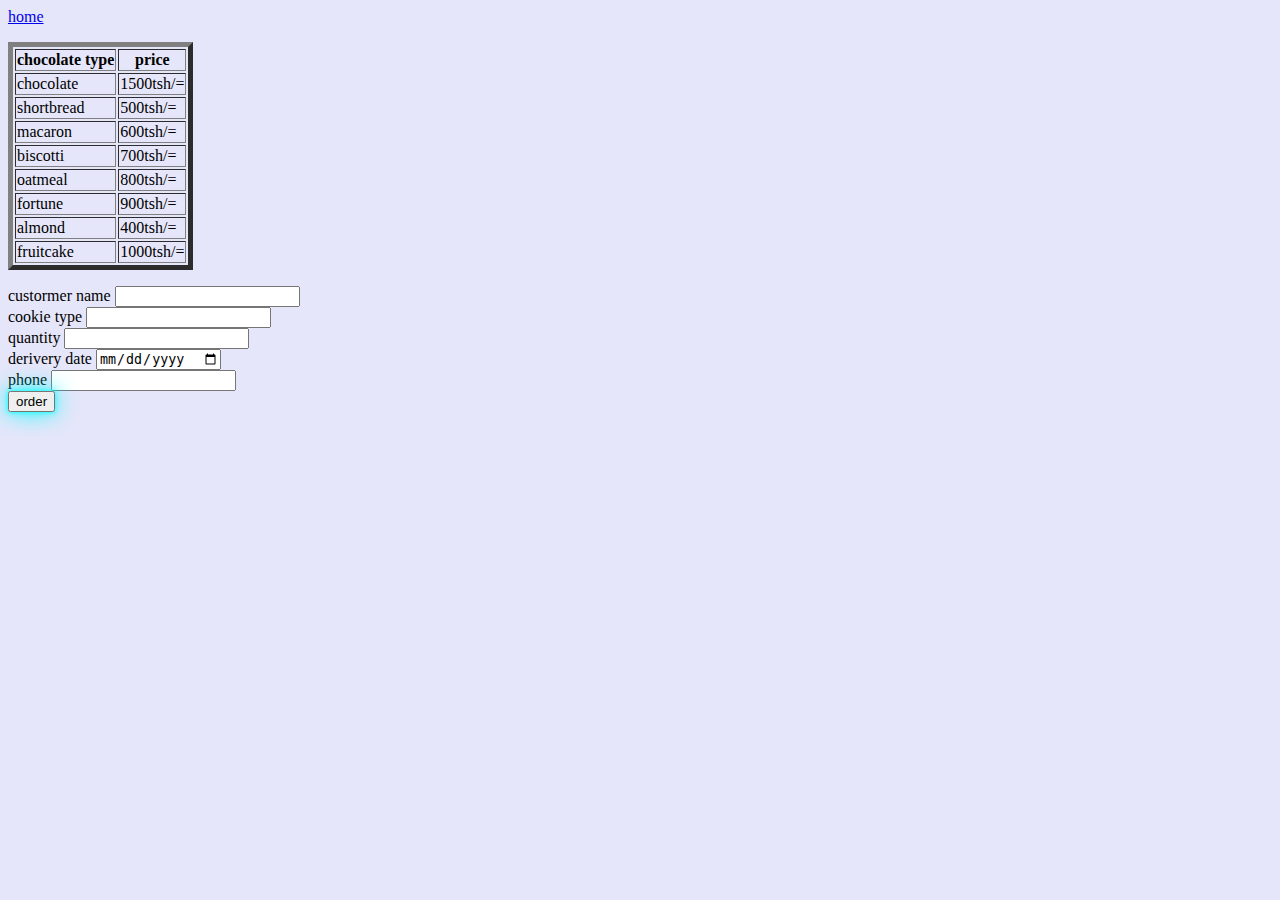
<file: order.html>
<html><head><style>
body{
background-color:lavender;
}
button{
box-shadow:0 0 5px cyan,
0 0 25px cyan;}



</style>


</head>
<body >
<a href="index.html">home</a>


<p>
  <table border="5">
       <tr>
            <th>chocolate type </th>
            <th> price</th>
        </tr>
         <tr>
            <td>chocolate</td>
             <td>1500tsh/=</td>

           </tr>
 <tr>
            <td>shortbread</td>
             <td>500tsh/=</td>

           </tr>
 <tr>
            <td>macaron</td>
             <td>600tsh/=</td>

           </tr>
 <tr>
            <td>biscotti</td>
             <td>700tsh/=</td>

           </tr>
 <tr>
            <td>oatmeal</td>
             <td>800tsh/=</td>

           </tr>
 <tr>
            <td>fortune</td>
             <td>900tsh/=</td>

           </tr>
 <tr>
            <td>almond</td>
             <td>400tsh/=</td>

           </tr>
           <tr>
            <td>fruitcake</td>
             <td>1000tsh/=</td>

           </tr> 
</table>
       </p>


<form>
             <label>custormer name</label>
             <input name="type"><br>
             <label>cookie type</label>
             <input name="type"><br>
             <label>quantity</label>
             <input name="quantity"><br>
             <label>derivery date</label>
             <input name="date" type="date"><br>
             <label>phone</label>
             <input name="no:"><br>
             <button> order</button>
</form>
</body>
</html>
</file>
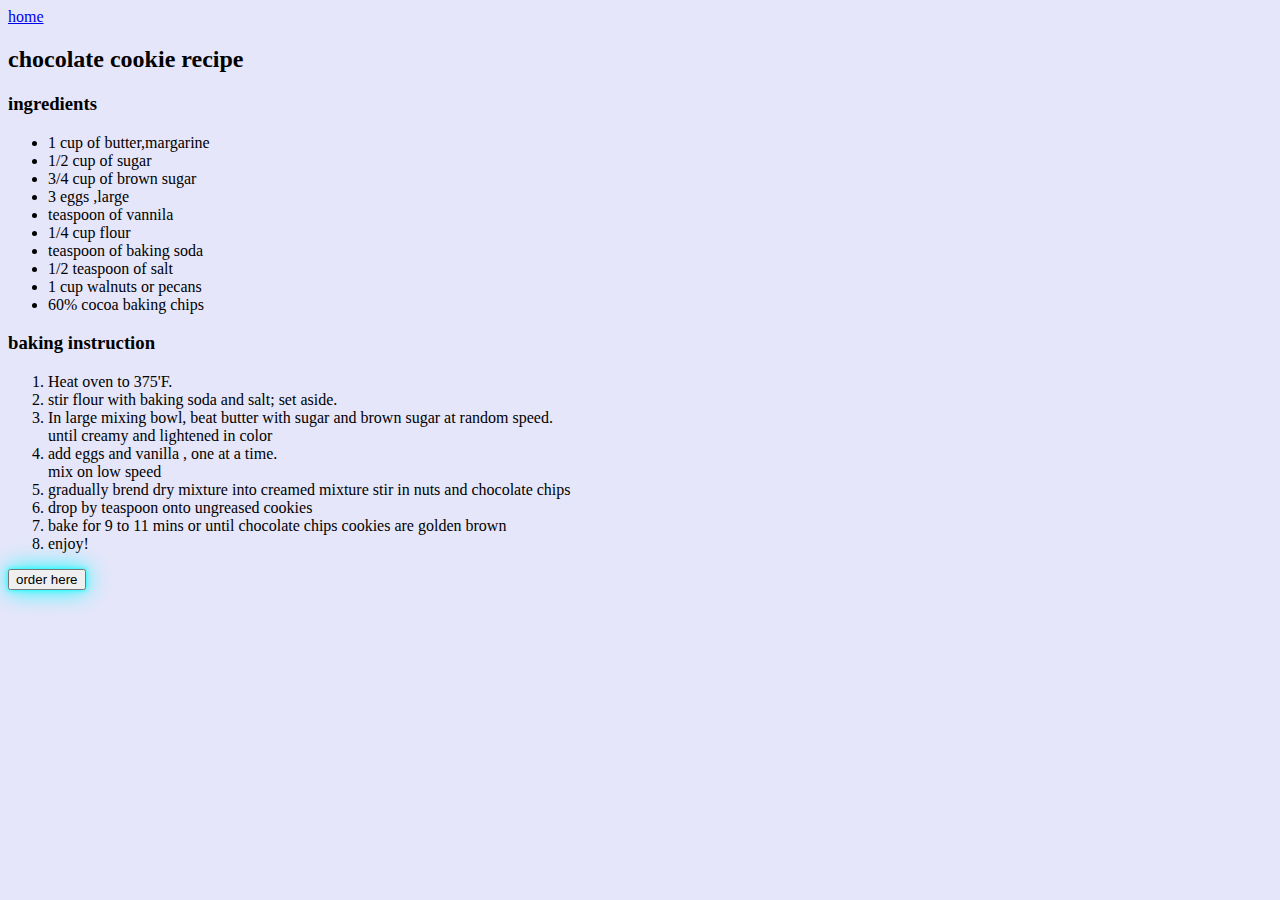
<file: reci.html>
<html><head><style>
body{
background-color:lavender;
}
button{
box-shadow:0 0 5px cyan,
0 0 25px cyan;}


</style>


</head>

<body>
<a href="index.html">home</a>

<section>
     <h2>chocolate cookie recipe</h2>
     <h3>ingredients</h3>
   <ul>
      <li>1 cup of butter,margarine </li>
      <li>1/2 cup of sugar</li>
      <li>3/4 cup of brown sugar</li>
      <li>3 eggs ,large</li>
      <li>teaspoon of vannila</li>
      <li>1/4 cup flour</li>
      <li> teaspoon of baking soda</li>
      <li>1/2 teaspoon of salt</li>
      <li>1 cup walnuts or pecans</li>
      <li>60% cocoa baking chips</li>
   </ul>
     <h3>baking instruction</h3>
<ol>
    <li>Heat oven to 375'F.</li>
    <li>stir flour with baking soda and salt; set aside.</li>
    <li>In large mixing bowl, beat butter with sugar and brown sugar at random speed.<br> until creamy and lightened in color</li>
    <li>add eggs and vanilla , one at a time.<br>mix on low speed</li>
    <li>gradually brend dry mixture into creamed mixture stir in nuts and chocolate chips</li>
    <li>drop  by teaspoon onto ungreased cookies</li>
    <li>bake for 9 to 11 mins or until chocolate chips cookies are golden brown</li>
    <li>enjoy!</li>



</ol>
</section>
<a href="order.html"><button> order here</button></a>
</body>
</html>
</file>
